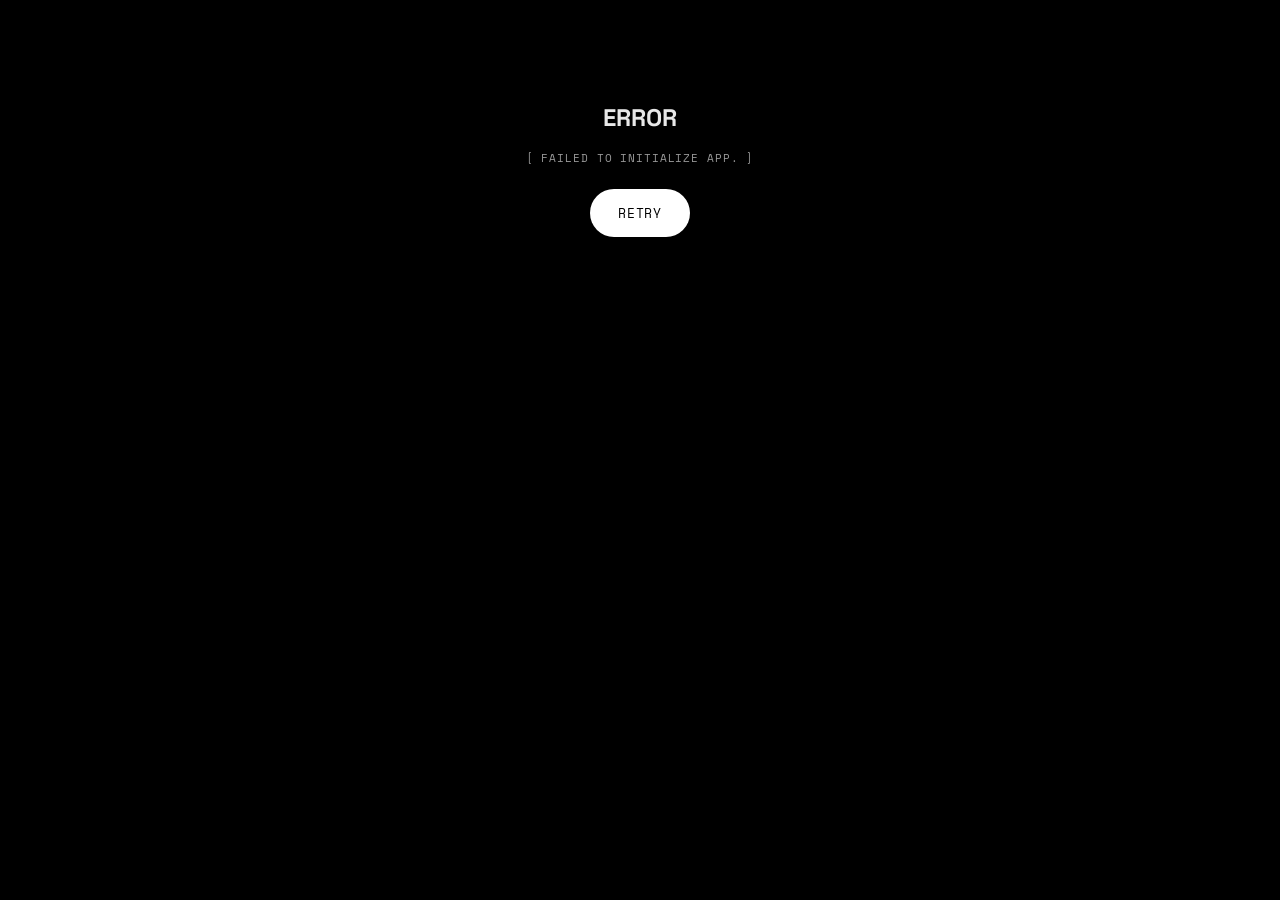
<file: index.html>
<!DOCTYPE html>
<html lang="en">
<head>
    <meta charset="UTF-8">
    <meta name="viewport" content="width=device-width, initial-scale=1.0">
    <title>StreamFlix — Live Sports Streaming</title>
    <meta name="description" content="Watch live sports for free. Football, basketball, tennis, MMA and more. Netflix-style streaming experience.">
    <meta name="theme-color" content="#141414">
    
    <!-- Preconnect for performance -->
    <link rel="preconnect" href="https://streamed.pk">
    <link rel="preconnect" href="https://fonts.googleapis.com">
    <link rel="preconnect" href="https://fonts.gstatic.com" crossorigin>
    
    <!-- Fonts -->
    <link href="https://fonts.googleapis.com/css2?family=Doto:wght@400..700&family=Space+Grotesk:wght@300;400;500;700&family=Space+Mono:ital,wght@0,400;0,700;1,400;1,700&display=swap" rel="stylesheet">
    
    <!-- Styles -->
    <link rel="stylesheet" href="css/styles.css">
    <link rel="stylesheet" href="css/animations.css">
    
    <!-- Favicon -->
    <link rel="icon" href="data:image/svg+xml,<svg xmlns='http://www.w3.org/2000/svg' viewBox='0 0 100 100'><text y='.9em' font-size='90'>🎬</text></svg>">
</head>
<body>
    <!-- Preloader -->
    <div class="preloader" id="preloader" style="position:fixed; inset:0; background:var(--black); z-index:9999; display:flex; align-items:center; justify-content:center;">
        <div class="t-display-lg" style="animation: preloader-pulse 1.5s infinite;">STREAMFLIX</div>
    </div>
    
    <!-- App Shell -->
    <div id="app"></div>
    
    <!-- Scripts (order matters) -->
    <script src="js/utils.js"></script>
    <script src="js/api.js"></script>
    <script src="js/state.js"></script>
    <script src="js/router.js"></script>
    <script src="js/components.js"></script>
    <script src="js/app.js"></script>
</body>
</html>
</file>
<file: css/styles.css>
/* Nothing Design System - Dark Mode */
:root {
  --black: #000000;
  --surface: #111111;
  --surface-raised: #1A1A1A;
  --border: #222222;
  --border-visible: #333333;
  --text-disabled: #666666;
  --text-secondary: #999999;
  --text-primary: #E8E8E8;
  --text-display: #FFFFFF;
  --accent: #D71921;
  --success: #4A9E5C;
  --warning: #D4A843;
  --interactive: #5B9BF6;

  --space-2xs: 2px;
  --space-xs: 4px;
  --space-sm: 8px;
  --space-md: 16px;
  --space-lg: 24px;
  --space-xl: 32px;
  --space-2xl: 48px;
  --space-3xl: 64px;
  --space-4xl: 96px;

  --font-display: 'Doto', monospace;
  --font-body: 'Space Grotesk', sans-serif;
  --font-mono: 'Space Mono', monospace;
}

*, *::before, *::after { box-sizing: border-box; margin: 0; padding: 0; }
html { scroll-behavior: smooth; }
body { background: var(--black); color: var(--text-primary); font-family: var(--font-body); line-height: 1.5; -webkit-font-smoothing: antialiased; }
a { color: inherit; text-decoration: none; }
ul { list-style: none; }
button { background: none; border: none; cursor: pointer; font-family: var(--font-mono); text-transform: uppercase; letter-spacing: 0.06em; color: inherit; }

/* Custom Scrollbar */
::-webkit-scrollbar { width: 8px; height: 8px; }
::-webkit-scrollbar-track { background: var(--black); }
::-webkit-scrollbar-thumb { background: var(--border-visible); border-radius: 0; }
::-webkit-scrollbar-thumb:hover { background: var(--text-disabled); }

/* Dot Grid Background */
.dot-grid { background-image: radial-gradient(circle, var(--border-visible) 1px, transparent 1px); background-size: 16px 16px; }

/* Typography */
.t-display-lg { font-family: var(--font-display); font-size: clamp(36px, 5vw, 64px); line-height: 1.05; letter-spacing: -0.02em; color: var(--text-display); }
.t-heading { font-family: var(--font-body); font-size: 24px; line-height: 1.2; letter-spacing: -0.01em; color: var(--text-display); }
.t-label { font-family: var(--font-mono); font-size: 11px; line-height: 1.2; letter-spacing: 0.08em; color: var(--text-secondary); text-transform: uppercase; }

/* Buttons */
.btn {
  display: inline-flex; align-items: center; justify-content: center; gap: var(--space-xs);
  padding: 14px 28px; min-height: 44px; font-size: 13px; font-family: var(--font-mono); text-transform: uppercase; letter-spacing: 0.06em;
  transition: all 200ms cubic-bezier(0.25, 0.1, 0.25, 1);
}
.btn-primary { background: var(--text-display); color: var(--black); border-radius: 999px; }
.btn-primary:hover { opacity: 0.9; }
.btn-secondary { background: transparent; border: 1px solid var(--border-visible); color: var(--text-primary); border-radius: 999px; }
.btn-secondary:hover { border-color: var(--text-display); color: var(--text-display); }
.btn-icon { width: 44px; height: 44px; border-radius: 50%; border: 1px solid var(--border-visible); display: flex; align-items: center; justify-content: center; padding: 0; }
.btn-icon:hover { border-color: var(--text-display); color: var(--text-display); }

/* Badges / Tags */
.badge { font-family: var(--font-mono); font-size: 11px; text-transform: uppercase; padding: 4px 12px; border: 1px solid var(--border-visible); border-radius: 4px; color: var(--text-secondary); display: inline-flex; align-items: center; gap: 4px;}
.badge.live { border-color: var(--accent); color: var(--accent); }
.badge.hd { border-color: var(--success); color: var(--success); }

/* Layout */
.section { padding: var(--space-2xl) 4% 0; }
.container { max-width: 1200px; margin: 0 auto; }
.section-title { font-family: var(--font-body); font-size: 24px; margin-bottom: var(--space-md); color: var(--text-display); }

/* Navbar */
.navbar { position: fixed; top: 0; left: 0; right: 0; height: 68px; display: flex; align-items: center; justify-content: space-between; padding: 0 4%; background: var(--black); z-index: 1000; border-bottom: 1px solid var(--border); transition: all 0.3s cubic-bezier(0.25, 0.1, 0.25, 1); }
.navbar.scrolled { background: rgba(0,0,0,0.85); backdrop-filter: blur(12px); border-bottom-color: var(--border-visible); }
.nav-left { display: flex; align-items: center; gap: var(--space-2xl); }
.nav-logo { font-family: var(--font-display); font-size: 24px; color: var(--text-display); letter-spacing: 0.05em; }
.nav-links { display: flex; gap: var(--space-2xl); }
.nav-tab { font-family: var(--font-mono); font-size: 12px; color: var(--text-secondary); text-transform: uppercase; letter-spacing: 0.06em; transition: color 200ms; padding: 8px 12px; }
.nav-tab.active { color: var(--text-display); }
.nav-tab.active::before { content: "[ "; color: var(--text-secondary); }
.nav-tab.active::after { content: " ]"; color: var(--text-secondary); }
.nav-tab:hover:not(.active) { color: var(--text-primary); }
.nav-right { display: flex; align-items: center; gap: var(--space-md); }

/* Hero */
.hero { min-height: max(80vh, 550px); position: relative; display: flex; align-items: flex-end; padding-bottom: var(--space-xl); border-bottom: 1px solid var(--border); overflow: hidden; background: var(--black); }
.hero-backdrop { position: absolute; inset: 0; background-size: cover; background-position: center; filter: grayscale(100%) opacity(0.2); mix-blend-mode: luminosity; }
.hero-content { position: relative; z-index: 2; width: 100%; max-width: 800px; padding: 0 4% var(--space-2xl); }
.hero-badges { display: flex; gap: var(--space-md); margin-bottom: var(--space-md); }
.hero-badges img { width: 48px; height: 48px; object-fit: contain; filter: grayscale(100%); }
.hero-title { font-family: var(--font-display); font-size: clamp(48px, 6vw, 72px); line-height: 1.0; letter-spacing: -0.03em; color: var(--text-display); margin-bottom: var(--space-md); }
.hero-meta { display: flex; gap: var(--space-md); align-items: center; margin-bottom: var(--space-md); }
.hero-desc { color: var(--text-secondary); font-size: 16px; max-width: 600px; margin-bottom: var(--space-xl); font-family: var(--font-body); }
.hero-actions { display: flex; gap: var(--space-xl); }
.hero-dots { position: absolute; bottom: var(--space-md); right: 4%; display: flex; gap: var(--space-sm); z-index: 2; }
.hero-dot { width: 12px; height: 12px; border-radius: 0; border: 1px solid var(--border-visible); background: transparent; cursor: pointer; }
.hero-dot.active { background: var(--text-display); border-color: var(--text-display); }

/* Card Row */
.card-row-wrapper { position: relative; }
.card-row { display: flex; gap: var(--space-md); overflow-x: auto; scroll-snap-type: x mandatory; scrollbar-width: none; padding-bottom: var(--space-md); }
.card-row::-webkit-scrollbar { display: none; }
.card-row-arrow { position: absolute; top: 0; bottom: var(--space-md); width: 44px; background: var(--black); border: 1px solid var(--border-visible); display: flex; align-items: center; justify-content: center; cursor: pointer; z-index: 20; opacity: 0; transition: opacity 200ms; }
.card-row-wrapper:hover .card-row-arrow { opacity: 1; }
.card-row-arrow.left { left: 0; }
.card-row-arrow.right { right: 0; }

/* Match Card */
.card { flex: 0 0 calc(100% / 5 - 12.8px); min-width: 200px; scroll-snap-align: start; background: var(--surface); border: 1px solid var(--border); border-radius: 4px; overflow: hidden; cursor: pointer; transition: border-color 200ms; position: relative; display: flex; flex-direction: column; }
.card:hover { border-color: var(--text-display); }
.card-img-wrapper { aspect-ratio: 16/9; position: relative; background: var(--surface-raised); border-bottom: 1px solid var(--border); }
.card-img { width: 100%; height: 100%; object-fit: cover; opacity: 0.7; filter: grayscale(100%); transition: filter 200ms, opacity 200ms; }
.card:hover .card-img { filter: grayscale(0%); opacity: 1; }
.card-badges { position: absolute; top: var(--space-sm); left: var(--space-sm); display: flex; gap: var(--space-xs); flex-direction: column; }
.card-overlay { padding: var(--space-md); display: flex; flex-direction: column; flex-grow: 1; justify-content: space-between; }
.card-title { font-size: 16px; font-weight: 500; color: var(--text-display); margin-bottom: var(--space-xs); display: -webkit-box; -webkit-line-clamp: 2; -webkit-box-orient: vertical; overflow: hidden; }
.card-meta { font-family: var(--font-mono); font-size: 11px; color: var(--text-secondary); text-transform: uppercase; letter-spacing: 0.04em; }
.card-actions { position: absolute; top: var(--space-sm); right: var(--space-sm); opacity: 0; transition: opacity 200ms; display: flex; gap: 4px; }
.card:hover .card-actions { opacity: 1; }
.card-btn { width: 32px; height: 32px; border-radius: 0; border: 1px solid var(--border-visible); background: var(--black); display: flex; align-items: center; justify-content: center; color: var(--text-primary); }
.card-btn:hover { border-color: var(--text-display); color: var(--text-display); }

/* Watch Page */
.watch-page { padding-top: 68px; }
.player-container { width: 100%; border-bottom: 1px solid var(--border); background: var(--black); }
.player-wrapper { max-width: 1200px; margin: 0 auto; aspect-ratio: 16/9; background: var(--surface); position: relative; border-left: 1px solid var(--border); border-right: 1px solid var(--border); }
.player-wrapper iframe { width: 100%; height: 100%; border: none; }
.source-pill { padding: 8px 16px; border-radius: 4px; border: 1px solid var(--border-visible); background: transparent; font-family: var(--font-mono); font-size: 11px; text-transform: uppercase; color: var(--text-secondary); transition: all 200ms; }
.source-pill:hover { border-color: var(--text-primary); color: var(--text-primary); }
.source-pill.btn-primary { background: var(--text-display); color: var(--black); border-color: var(--text-display); }
.stream-list { display: flex; flex-direction: column; border-top: 1px solid var(--border); }
.stream-item { display: flex; justify-content: space-between; align-items: center; padding: var(--space-md) 0; border-bottom: 1px solid var(--border); cursor: pointer; }
.stream-item:hover { background: rgba(255,255,255,0.02); }

/* Filter Tabs */
.filter-tabs { display: flex; gap: var(--space-sm); overflow-x: auto; scrollbar-width: none; }
.filter-tabs::-webkit-scrollbar { display: none; }
.filter-tab { padding: 8px 16px; border-radius: 999px; border: 1px solid var(--border-visible); background: transparent; font-family: var(--font-mono); font-size: 11px; text-transform: uppercase; color: var(--text-secondary); transition: all 200ms; }
.filter-tab.btn-primary { background: var(--text-display); color: var(--black); border-color: var(--text-display); }

/* Grid */
.match-grid { display: grid; grid-template-columns: repeat(auto-fill, minmax(200px, 1fr)); gap: var(--space-md); }

/* Search Overlay */
.search-overlay { position: fixed; inset: 0; background: rgba(0,0,0,0.95); z-index: 2000; padding-top: 10vh; display: none; }
.search-input-wrapper { max-width: 800px; margin: 0 auto; position: relative; padding: 0 var(--space-md); border-bottom: 1px solid var(--border-visible); display: flex; align-items: center; }
.search-input { width: 100%; font-family: var(--font-display); font-size: 48px; background: transparent; border: none; color: var(--text-display); padding: var(--space-sm) 0; outline: none; }
.search-input::placeholder { color: var(--text-disabled); }

/* Footer */
.footer { padding: var(--space-3xl) 4% var(--space-xl); border-top: 1px solid var(--border); margin-top: var(--space-3xl); }

/* Mobile Utilities */
.mobile-only { display: none; }
.desktop-only { display: block; }

/* Responsive */
@media (max-width: 1024px) {
  .card { flex: 0 0 calc(100% / 4 - 12px); }
}
@media (max-width: 768px) {
  .nav-links.desktop-only { display: none; }
  .nav-mobile-toggle { display: block; }
  .card { flex: 0 0 calc(100% / 3 - 10.66px); }
  .hero-title { font-size: 36px; }
  .mobile-menu { border-top: 1px solid var(--border); border-bottom: 1px solid var(--border); }
}
@media (max-width: 480px) {
  .card { flex: 0 0 calc(100% / 2 - 8px); }
}

.skeleton-row .card { border-color: var(--border); pointer-events: none; }
.skeleton-row .card-img-wrapper { background: var(--surface-raised); }
</file>
<file: css/animations.css>
/* Nothing Design System - Animations */

/* 1. Loading Skeleton */
@keyframes shimmer {
  0% { opacity: 0.4; }
  50% { opacity: 0.8; }
  100% { opacity: 0.4; }
}
.skeleton-row .card-img-wrapper {
  animation: shimmer 1.5s infinite cubic-bezier(0.25, 0.1, 0.25, 1);
}

/* 2. Live Badge Blink */
@keyframes blink {
  0% { opacity: 1; }
  50% { opacity: 0; }
  100% { opacity: 1; }
}
.badge.live::before {
  content: "";
  display: inline-block;
  width: 6px;
  height: 6px;
  background-color: var(--accent);
  border-radius: 50%;
  animation: blink 1s infinite;
}

/* 3. Page Transitions */
.page-enter {
  opacity: 0;
}
.page-enter-active {
  opacity: 1;
  transition: opacity 300ms cubic-bezier(0.25, 0.1, 0.25, 1);
}

/* Preloader pulse */
@keyframes preloader-pulse {
  0% { opacity: 1; }
  50% { opacity: 0.5; }
  100% { opacity: 1; }
}

@media (prefers-reduced-motion: reduce) {
  *, *::before, *::after {
    animation-duration: 0.01ms !important;
    animation-iteration-count: 1 !important;
    transition-duration: 0.01ms !important;
    scroll-behavior: auto !important;
  }
}
</file>
